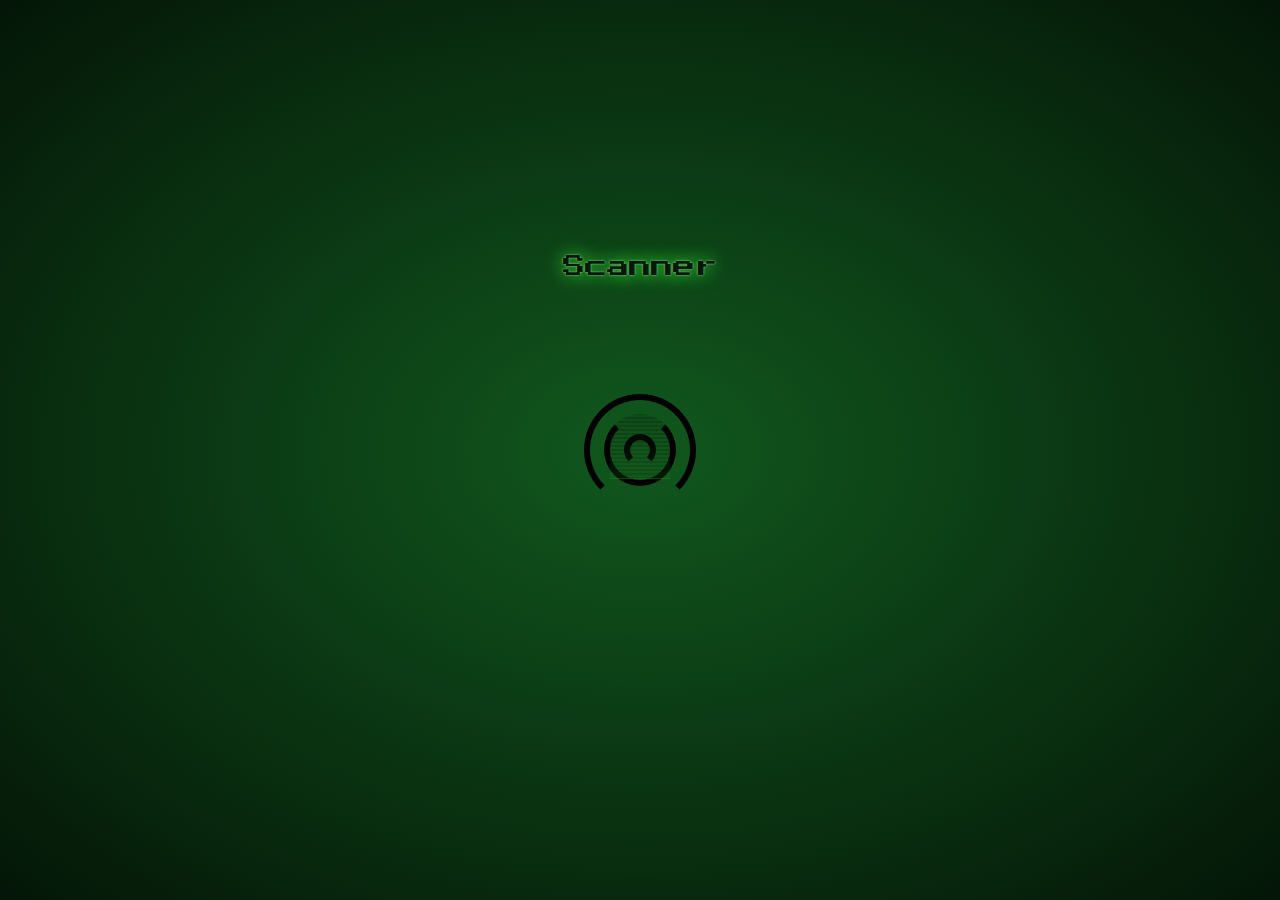
<file: index.html>
<!DOCTYPE html>
<html lang="en">
<head>
    <meta charset="UTF-8">
    <meta name="viewport" content="width=device-width, initial-scale=1.0">
    <link rel="stylesheet" href="main.css">
    <script src="https://cdnjs.cloudflare.com/ajax/libs/jquery/3.5.1/jquery.min.js"></script>
    <script src="https://cdnjs.cloudflare.com/ajax/libs/jquery/3.5.1/jquery.js"></script>

    <title>Matthew Rodriguez</title>
   
  
</head>

<body onload="myFunction()" style="margin:0;" class="bodyindex" style="background-color: black;">

    
    <MAIN id="backg">
        <div id="user">Scanner</div>

        <div id="loader">
            <div class="overlay" id='load'></div>

            <span id="load"></span>
            <span id="load"></span>
            <span id="load"></span>
          </div>

    </MAIN>

   



    <div class="left" class="unset">

<main>
    
<section id="wrapper" class="unset">
<section>
    <div class="noise indexnoise unset"></div>
<div class="overlay aboutover unset"></div>
<div class="terminal indexterm unset">
  <a href="index.html"> <div class="animate-bottom " ><img src="ufo.png" class="img"></div></a>
  <h1 class="role animate-bottom errorcode txtbox" >
Welcome back Cadet. Unidentified Flying Objects are all over the scanner, we need your help. Firstly, we need to ask you some questions to confirm your identity. </h1>   

<h1 class=" role question1 question txtbox" >
 Are you a human? y/n</h1>   
 <span id="result"  class="errorcodee" ></span>


<h1 class="role question txtbox" id="question2" style="display: none;">
  What is your passcode? </h1> 

  <span id="result2"  class="errorcodee unset" style="display: none;"></span>


  <h1 class="role question unset" id="question3" style="display: none;">
    </h1> 

   <input type="text"  id="lname" autocomplete="nope" class="txtbox"><br/>
    <br><input type="button" value="Enter" id="submit" onClick="pr()" class="unset">
    <br><input type="button" value="Clear Answer" id="clear" onClick="rem()" class="unset">

  
    <div class="popup">
        <div class="content">
          Passcode verified. <br><br>Assist us by tapping on each object that is identified by the scanner. 
        </div>
        <div class="buttons">
          <a href="scan.html"><button>I'm ready</button></a>
        </div>
      </div>
  
  <!--<p class="output animate-bottom"><a href="https://github.com/Matthew-Rodriguez"><i class="fab fa-github icongit"></i></a> <a href="https://www.linkedin.com/in/matthew-rodriguez-080697146/"><i class="fab fa-linkedin iconlink"></i></a></p>-->

  
</div>

 <div onClick="prof()" id="prof" class="exit3">PROFILE<i class="fas fa-power-off icon"></i></div>
</section>
</section>
</div>






<div class="left hide">

    <section>
      
    <section id="wrapper" class="hide">
    
        <div class="noise hide"></div>
    <div class="overlay hide"></div>
    <div class="terminal hide">
      <h1 class="role animate-bottom roleque hide" >
      </h1>   
      <br>
      <br>
   <div class="animate-bottom hide" onClick="user()"><img src="ufo.png" class="img2"></div>
    
     <p class="output animate-bottom outputque hide" id="fold">View Profile</p><br>
      <br>
      <div id="folder" onClick="user()" class="potential hide data" >  <span class="errorcode  name" >name: user2730402</span><br>
        <div class="hide data" style="margin-top: 2rem;" onClick="user()">PhD in Aerospace Engineering</div> <br><br>
        <div class="hide data" style="margin-top: 1rem;" onClick="user()">Passcode: <b class="anim">0317</b></div>
    

    
    </div>
    
     
  <div  onClick="user()" id="back" class="exit3 hide">back<i class="fas fa-power-off icon"></i></div>
    
      <!--<p class="output animate-bottom"><a href="https://github.com/Matthew-Rodriguez"><i class="fab fa-github icongit"></i></a> <a href="https://www.linkedin.com/in/matthew-rodriguez-080697146/"><i class="fab fa-linkedin iconlink"></i></a></p>-->
    
      
    </div>
    
    
</section>
    </section>
    </div>


                <script src="index.js"></script>

                <script>
                    var counter2 = 0

$("#fold").click(function() {
  counter2++
  if(counter2 % 2 === 1) {
    $('.data').css({
        "display":"unset"
      })
      $('#folder').css({
        "display":"unset"
      })
      console.log('sdlkj')
    } else {
        $('#folder').css({
        "display":"none",
    })
}
})

var coun = 0

$("#prof").click(function() {
  coun++
  if(coun % 2 === 1) {
      console.log(1)
    $('.hide').css({
        "display":"unset"
      })
      $('.unset').css({
        "display":"none"
      })
      $(".data").css({
        "display": "none"
  })
  $(".txtbox").css({
        "visibility": "unset"
  })
    } else  if(coun % 2 === 2){
        console.log(2)

        $(".txtbox").css({
        "visibility": "hidden"
  })
        $('.hide').css({
        "display":"none"
      })

      $(".data").css({
        "display": "unset"
  })
  $("#question2").css({
        "display": "none"
  })
} else {
    $('.hide').css({
        "display":"unset"
      })
      $('.unset').css({
        "display":"none"
      })
      $(".data").css({
        "display": "none"
  })
  $(".txtbox").css({
        "visibility": "unset"
  })
}
})

function user() {
  $(".hide").css({
    "display": "none"
  })
  $(".unset").css({
    "display": "unset"
  })
  $(".data").css({
    "display": "none"
  })
}


                    var myVar;

function myFunction() {
  myVar = setTimeout(showPage, 3000);
}

function showPage() {
  document.getElementById("loader").style.display = "none";
  document.getElementById("backg").style.display = "none";

  document.getElementById("wrapper").style.display = "block";
}
                </script>



<script>

function pr() {
   var question1 = document.getElementById("result").innerHTML = document.getElementById('lname').value;
   console.log(question1)
   var ques = question1.replace(/(^\s+|\s+$)/g,'');

   var text;


   if(ques ==="yes" || ques ==="y" || ques === "Y" || ques==="YES") {
       text=" ^ LOL, just making sure. "
       $('#question2').css({
            "display":"unset"
          })
          $('.question1').css({
            "animation":"none"
          })
          $('.exit3').css({
            "animation":"blink-2 1s infinite"
          })
          
          document.getElementById("lname").value = " ";

          
          $('#question3').css({
            "display":"none"
          })
   } else if (ques ==="no" || ques ==="n" || ques === "no" || ques === "NO") {
       text="failed."
       $('#question3').css({
            "display":"unset"
          })
          
          $('#question2').css({
            "display":"none"
          })
          document.getElementById("lname").value = " ";

        } else if (ques ==="0317" ) {
       text="^ Correct."

       $('.popup').css({
            "width":"100vh",
            "height": "25rem",
            "top":"20%",
            
          })
   
          document.getElementById("lname").value = " ";
   
   
   } else {
       text="Never heard of that. "
       document.getElementById("lname").value = " ";

   }

  document.getElementById("result").innerHTML = text;


  }


  $("#lname").keyup(function(event) {
    if (event.keyCode === 13) {
        $("#submit").click();
        console.log('press')
    }





});



</script>

<script>
function rem() {
    document.getElementById("result").innerHTML = " ";
    document.getElementById("lname").value = " ";
    document.getElementById("question2").innerHTML = " ";
    document.getElementById("question3").innerHTML = " ";



}
</script>

<script src="https://cdnjs.cloudflare.com/ajax/libs/jquery/3.5.1/jquery.min.js"></script>

</body>


</html>
</file>
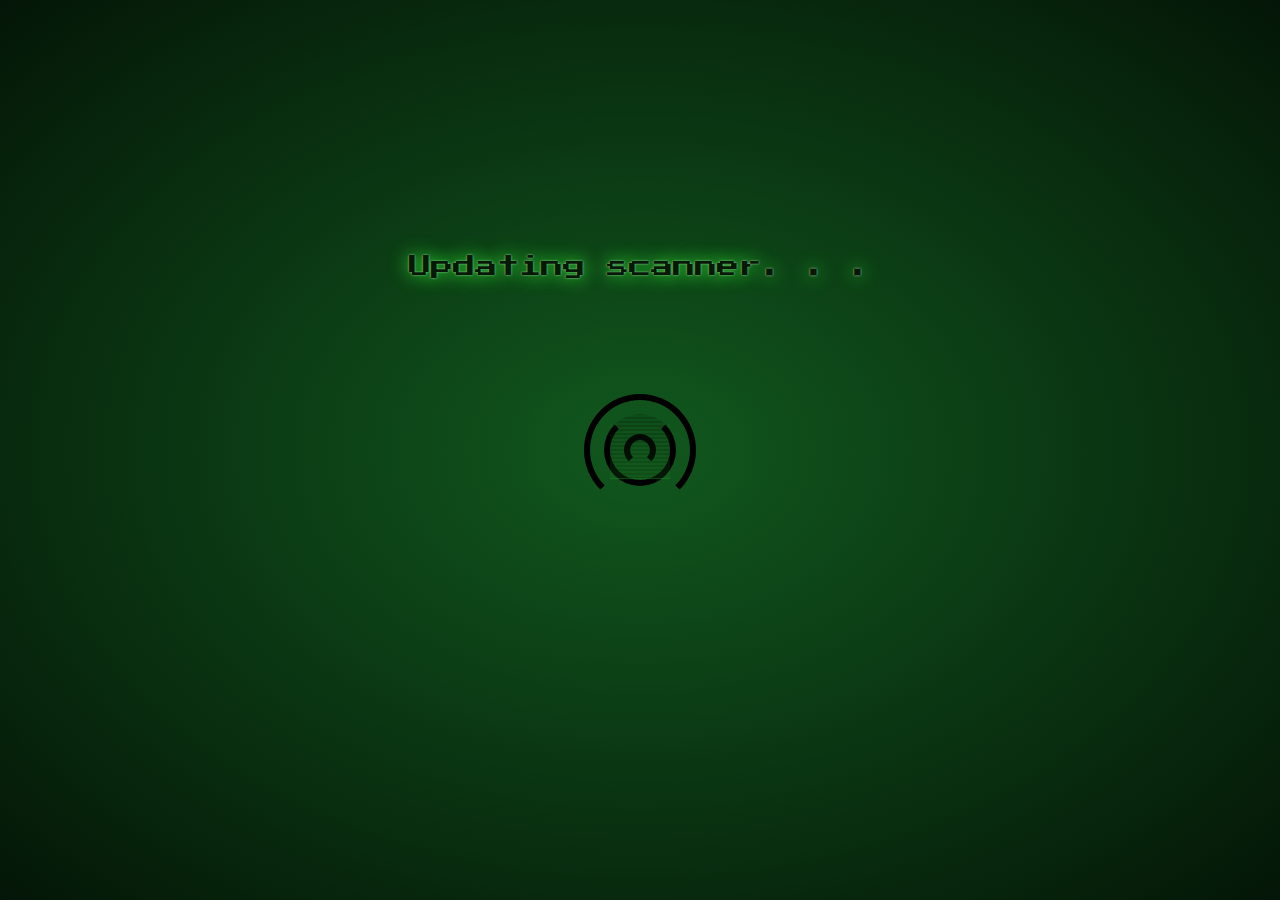
<file: scan.html>
<!DOCTYPE html>
<html lang="en">
<head>
    <meta charset="UTF-8">
    <meta name="viewport" content="width=device-width, initial-scale=1.0">
    <link rel="stylesheet" href="main.css">
    <script src="https://cdnjs.cloudflare.com/ajax/libs/jquery/3.5.1/jquery.js"></script>

    <title>Matthew Rodriguez</title>
   
  
</head>

<body onload="myFunction()" style="margin:0;" class="bodyindex" style="background-color: black;">


    <MAIN id="backg">
        <div id="user">Updating scanner<b class="anim">. . . </b> </div>

        <div id="loader">
            <div class="overlay" id='load'></div>

            <span id="load"></span>
            <span id="load"></span>
            <span id="load"></span>
          </div>

    </MAIN>
    <div class="left">

      <section id="wrapper" onclick="bodyclick()" >

        <div class="noise indexnoise"></div>
    <div class="overlayscan aboutover"></div>
    <div class="terminal indexterm">
       <a href="index.html"> <div class="animate-bottom "><img src="ufo.png" class="img"></div></a>
       <div id="harder" onclick="bclick()">Hard</div>

        <div id="bluemass" class="animate-bottom"><img src="scanufo.png" height="65" width="65"></div>
        <div id="bluemass2" class="animate-bottom" style="display: none;"><img src="scanufo.png" height="65" width="65"></div>


<div class="counts" id="counts">Caught: <b style="color: white;">0</b></div>
<div id="streak"></div>

</div>
    </section>
    

<main>

                <script src="index.js"></script>

                <script>

var c = 0;
$("#harder").click(function() {
  c++

  if (c % 2 ===1) {
  $('#bluemass2').css({
            "display":"unset"
          })
          $('#bluemass').css({
            "display":"none"
          })
          $('#harder').css({
            "color":"red"
          })
        } else {
          $('#bluemass').css({
            "display":"unset"
          })
          $('#bluemass2').css({
            "display":"none"
          })
          $('#harder').css({
            "color":"white"
          })
        }
})
                    var myVar;

function myFunction() {
  myVar = setTimeout(showPage, 3000);
}

function showPage() {
  document.getElementById("loader").style.display = "none";
  document.getElementById("backg").style.display = "none";

  document.getElementById("wrapper").style.display = "block";
}
                </script>
<script>
var blueMassElement = document.getElementById('bluemass');
var currentTop = 0;
var documentHeight = document.documentElement.clientHeight;
var documentWidth = document.documentElement.clientWidth;

 window.setInterval(function() {
   // Create the divs in here
   
   currentTop = Math.floor(Math.random() * documentHeight);
   currentLeft = Math.floor(Math.random() * documentWidth);
   
   blueMassElement.style.top = currentTop + "px";
   blueMassElement.style.left = currentLeft + "px";
 }, 1200);

 




  var counter = 0;

  $(document).ready(function() {
    counter++
	var counts = 0;
	$("#bluemass").click(function() {
		counts += +1;
		if(counts<100){
      
      counts1 = "Caught: " + counts;
  
		}else{ 
   
      counts = 0;
			counts1 = "Caught: ";
		}
		$(".counts").text(counts1);
	});
	
})




$('#bluemass').on('click', function(e) {
  explode(e.pageX, e.pageY);
  console.log('lickef')
  counter++




          
})


// explosion construction
function explode(x, y) {
  var particles = 15,
    // explosion container and its reference to be able to delete it on animation end
    explosion = $('<div class="explosion"></div>');

  // put the explosion container into the body to be able to get it's size
  $('body').append(explosion);

  // position the container to be centered on click
  explosion.css('left', x - explosion.width() / 2);
  explosion.css('top', y - explosion.height() / 2);

  for (var i = 0; i < particles; i++) {
    // positioning x,y of the particle on the circle (little randomized radius)
    var x = (explosion.width() / 2) + rand(80, 150) * Math.cos(2 * Math.PI * i / rand(particles - 10, particles + 10)),
      y = (explosion.height() / 2) + rand(80, 150) * Math.sin(2 * Math.PI * i / rand(particles - 10, particles + 10)),
      color = rand(250, 145) + ', ' + rand(0, 255) + ', ' + rand(0, 255), // randomize the color rgb
        // particle element creation (could be anything other than div)
      elm = $('<div class="particle" style="' +
        'background-color: rgb(' + color + ') ;' +
        'top: ' + y + 'px; ' +
        'left: ' + x + 'px"></div>');

    if (i == 0) { // no need to add the listener on all generated elements
      // css3 animation end detection
      elm.one('webkitAnimationEnd oanimationend msAnimationEnd animationend', function(e) {
        explosion.remove(); // remove this explosion container when animation ended
      });
    }
    explosion.append(elm);
  }
}

// get random number between min and max value
function rand(min, max) {
  return Math.floor(Math.random() * (max + 1)) + min;
}
</script>


<script>
var blueMassElementt = document.getElementById('bluemass2');
var currentTopp = 0;
var documentHeightt = document.documentElement.clientHeight;
var documentWidthh = document.documentElement.clientWidth;

 window.setInterval(function() {
   // Create the divs in here
   
   currentTopp = Math.floor(Math.random() * documentHeightt);
   currentLeft = Math.floor(Math.random() * documentWidthh);
   
   blueMassElementt.style.top = currentTopp + "px";
   blueMassElementt.style.left = currentLeft + "px";
 }, 600);

 




  var counter = 0;

  $(document).ready(function() {
    counter++
	var counts = 0;
	$("#bluemass2").click(function() {
		counts += +1;
		if(counts<100){
      
      counts1 = "Caught: " + counts;
      $(counts).css({
            "position":"absolute",
            "top": "10%"
          })
  
		}else{ 
   
      counts = 0;
			counts1 = "Caught: ";
		}
		$(".counts").text(counts1);
	});
	
})




$('#bluemass').on('click', function(e) {
  explode(e.pageX, e.pageY);
  console.log('lickef')
  counter++




          
})


// explosion construction
function explode(x, y) {
  var particles = 15,
    // explosion container and its reference to be able to delete it on animation end
    explosion = $('<div class="explosion"></div>');

  // put the explosion container into the body to be able to get it's size
  $('body').append(explosion);

  // position the container to be centered on click
  explosion.css('left', x - explosion.width() / 2);
  explosion.css('top', y - explosion.height() / 2);

  for (var i = 0; i < particles; i++) {
    // positioning x,y of the particle on the circle (little randomized radius)
    var x = (explosion.width() / 2) + rand(80, 150) * Math.cos(2 * Math.PI * i / rand(particles - 10, particles + 10)),
      y = (explosion.height() / 2) + rand(80, 150) * Math.sin(2 * Math.PI * i / rand(particles - 10, particles + 10)),
      color = rand(250, 145) + ', ' + rand(0, 255) + ', ' + rand(0, 255), // randomize the color rgb
        // particle element creation (could be anything other than div)
      elm = $('<div class="particle" style="' +
        'background-color: rgb(' + color + ') ;' +
        'top: ' + y + 'px; ' +
        'left: ' + x + 'px"></div>');

    if (i == 0) { // no need to add the listener on all generated elements
      // css3 animation end detection
      elm.one('webkitAnimationEnd oanimationend msAnimationEnd animationend', function(e) {
        explosion.remove(); // remove this explosion container when animation ended
      });
    }
    explosion.append(elm);
  }
}

// get random number between min and max value
function rand(min, max) {
  return Math.floor(Math.random() * (max + 1)) + min;
}
</script>

</body>


</html>
</file>
<file: main.css>
@import url("https://fonts.googleapis.com/css?family=Press+Start+2P&display=swap");
html {
  min-height: 100%;
  scroll-behavior: smooth;
}

body {
  -webkit-box-sizing: border-box;
          box-sizing: border-box;
  padding: 0;
  margin: 0;
  overflow: hidden;
}

#load:nth-child(1) {
  position: absolute;
  top: 50%;
  left: 50%;
  -webkit-transform: translate(-50%, -50%);
          transform: translate(-50%, -50%);
  width: 60px;
  height: 60px;
  border: 6px solid #000000;
  border-radius: 50%;
  border-top: 6px solid transparent;
  -webkit-animation: animate1 1s infinite linear;
          animation: animate1 1s infinite linear;
}

#load:nth-child(2) {
  position: absolute;
  top: 50%;
  left: 50%;
  -webkit-transform: translate(-50%, -50%);
          transform: translate(-50%, -50%);
  width: 100px;
  height: 100px;
  border: 6px solid #000000;
  border-radius: 50%;
  border-bottom: 6px solid transparent;
  -webkit-animation: animate1 2s infinite linear;
          animation: animate1 2s infinite linear;
}

#load:nth-child(3) {
  position: absolute;
  top: 50%;
  left: 50%;
  -webkit-transform: translate(-50%, -50%);
          transform: translate(-50%, -50%);
  width: 20px;
  height: 20px;
  border: 6px solid #000000;
  border-radius: 50%;
  border-bottom: 6px solid transparent;
  -webkit-animation: animate2 1s infinite linear;
          animation: animate2 1s infinite linear;
}

@-webkit-keyframes animate1 {
  0% {
    -webkit-transform: translate(-50%, -50%) rotate(0deg);
            transform: translate(-50%, -50%) rotate(0deg);
  }
  100% {
    -webkit-transform: translate(-50%, -50%) rotate(360deg);
            transform: translate(-50%, -50%) rotate(360deg);
  }
}

@keyframes animate1 {
  0% {
    -webkit-transform: translate(-50%, -50%) rotate(0deg);
            transform: translate(-50%, -50%) rotate(0deg);
  }
  100% {
    -webkit-transform: translate(-50%, -50%) rotate(360deg);
            transform: translate(-50%, -50%) rotate(360deg);
  }
}

@-webkit-keyframes animate2 {
  0% {
    -webkit-transform: translate(-50%, -50%) rotate(0deg);
            transform: translate(-50%, -50%) rotate(0deg);
  }
  100% {
    -webkit-transform: translate(-50%, -50%) rotate(-360deg);
            transform: translate(-50%, -50%) rotate(-360deg);
  }
}

@keyframes animate2 {
  0% {
    -webkit-transform: translate(-50%, -50%) rotate(0deg);
            transform: translate(-50%, -50%) rotate(0deg);
  }
  100% {
    -webkit-transform: translate(-50%, -50%) rotate(-360deg);
            transform: translate(-50%, -50%) rotate(-360deg);
  }
}

ul.transition {
  display: -webkit-box;
  display: -ms-flexbox;
  display: flex;
  position: absolute;
  z-index: 10;
  height: 100vh;
  width: 100%;
  top: 0;
  left: -3rem;
  margin: 0;
  pointer-events: none;
}

ul.transition li {
  -webkit-transform: scaleY(0);
          transform: scaleY(0);
  background-image: -webkit-gradient(linear, left top, right bottom, from(black), to(black));
  background-image: linear-gradient(to right bottom, black, black);
  width: 20%;
}

section {
  background-color: #000000;
  background-image: radial-gradient(#11581E, #041607), url("https://media.giphy.com/media/oEI9uBYSzLpBK/giphy.gif");
  background-repeat: no-repeat;
  background-size: cover;
  font-family: 'Press Start 2P';
  font-size: 1.5rem;
  color: rgba(128, 255, 128, 0.8);
  text-shadow: 0 0 1ex #33ff33, 0 0 2px rgba(255, 255, 255, 0.8);
  overflow: hidden;
  height: 100vh;
}

@media screen and (max-width: 525px) {
  .indexterm {
    height: 115% !important;
  }
}

@media screen and (max-width: 525px) {
  .indexnoise {
    height: 130% !important;
  }
}

@media screen and (device-width: 360px) and (device-height: 640px) and (-webkit-device-pixel-ratio: 3) and (orientation: portrait) {
  .aboutsec {
    height: 115vh;
    width: 57vh;
  }
}

@media screen and (max-width: 525px) {
  .aboutsec {
    height: 130%;
  }
}

@media screen and (max-width: 525px) {
  .abouterm {
    height: 130%;
  }
}

@media screen and (max-width: 525px) {
  .aboutover {
    height: 130% !important;
  }
}

@media screen and (max-width: 525px) {
  #aboutpage {
    overflow-y: unset;
  }
}

.role {
  width: 150%;
}

@media screen and (max-width: 1430px) {
  .role {
    width: 120%;
  }
}

@media screen and (max-width: 525px) {
  .role {
    -webkit-transform: translateX(6.5rem);
            transform: translateX(6.5rem);
    font-size: 2rem;
  }
}

@media only screen and (min-device-width: 375px) and (max-device-width: 812px) and (-webkit-device-pixel-ratio: 3) {
  .name {
    width: 200%;
  }
}

@media only screen and (min-device-width: 375px) and (max-device-width: 667px) {
  .name {
    width: 200%;
  }
}

.noise {
  pointer-events: none;
  position: absolute;
  width: 100%;
  height: 100%;
  background-image: url("https://media.giphy.com/media/oEI9uBYSzLpBK/giphy.gif");
  background-repeat: no-repeat;
  background-size: cover;
  z-index: -1;
  opacity: .02;
}

.overlay {
  pointer-events: none;
  position: absolute;
  width: 100%;
  height: 100%;
  background: repeating-linear-gradient(180deg, rgba(0, 0, 0, 0) 0, rgba(0, 0, 0, 0.3) 50%, rgba(0, 0, 0, 0) 100%);
  background-size: auto 4px;
  z-index: 1;
}

.overlay::before {
  content: "";
  pointer-events: none;
  position: absolute;
  display: block;
  top: 0;
  left: 0;
  right: 0;
  bottom: 0;
  width: 100%;
  height: 100%;
  background-image: -webkit-gradient(linear, left bottom, left top, from(transparent), color-stop(2%, rgba(32, 128, 32, 0.2)), color-stop(3%, rgba(32, 128, 32, 0.8)), color-stop(3%, rgba(32, 128, 32, 0.2)), to(transparent));
  background-image: linear-gradient(0deg, transparent 0%, rgba(32, 128, 32, 0.2) 2%, rgba(32, 128, 32, 0.8) 3%, rgba(32, 128, 32, 0.2) 3%, transparent 100%);
  background-repeat: no-repeat;
  -webkit-animation: scan 5s linear 0s infinite;
          animation: scan 5s linear 0s infinite;
}

@-webkit-keyframes scan {
  0% {
    background-position: 0 -100vh;
  }
  35%, 100% {
    background-position: 0 100vh;
  }
}

@keyframes scan {
  0% {
    background-position: 0 -100vh;
  }
  35%, 100% {
    background-position: 0 100vh;
  }
}

.terminal {
  -webkit-box-sizing: inherit;
          box-sizing: inherit;
  position: absolute;
  height: 100%;
  width: 1000px;
  max-width: 100%;
  padding: 4rem;
  text-transform: uppercase;
}

@media screen and (max-width: 525px) {
  .terminal {
    font-size: 14px;
    width: 52%;
    -webkit-transform: translateY(-29px);
            transform: translateY(-29px);
  }
}

@media screen and (device-width: 360px) and (device-height: 640px) and (-webkit-device-pixel-ratio: 3) and (orientation: portrait) {
  .terminal {
    -webkit-transform: translateY(-35px);
            transform: translateY(-35px);
  }
}

.output {
  color: rgba(128, 255, 128, 0.8);
  text-shadow: 0 0 1px rgba(51, 255, 51, 0.4), 0 0 2px rgba(255, 255, 255, 0.8);
}

.output:hover {
  margin-left: 2rem;
}

@media screen and (device-width: 360px) and (device-height: 640px) and (-webkit-device-pixel-ratio: 3) and (orientation: portrait) {
  .output:hover {
    margin-left: 1rem;
  }
}

.output::before {
  content: "> ";
}

@media screen and (max-width: 525px) {
  .output::before {
    -webkit-transform: translateX(-20px);
            transform: translateX(-20px);
  }
}

a {
  color: #fff;
  text-decoration: none;
}

.errorcode {
  color: white;
}

.errorcode::after {
  content: "_";
  -webkit-animation: blink-2 1s infinite;
          animation: blink-2 1s infinite;
  margin-left: 5px;
}

@-webkit-keyframes blink-2 {
  0% {
    opacity: 1;
  }
  50% {
    opacity: .7;
  }
  100% {
    opacity: 1;
  }
}

@keyframes blink-2 {
  0% {
    opacity: 1;
  }
  50% {
    opacity: .2;
  }
  100% {
    opacity: 1;
  }
}

.exit3 {
  position: fixed;
  bottom: 4rem;
  right: 1.5rem;
  color: red;
  font-size: 1.5rem;
  -webkit-animation: none;
          animation: none;
  cursor: -webkit-grab;
  cursor: grab;
}

@media screen and (max-width: 525px) {
  .exit3 {
    font-size: 1rem;
    bottom: 2rem;
  }
}

#wrapper {
  display: none;
  overflow: hidden;
}

@media screen and (max-width: 525px) {
  #wrapper {
    overflow-y: unset;
    height: 130vh;
  }
}

#wrapper2 {
  display: unset;
  overflow: hidden;
}

@media screen and (max-width: 525px) {
  #wrapper2 {
    overflow-y: unset;
    height: 130vh;
  }
}

.left {
  display: unset;
  overflow: hidden;
  background-color: #000000;
  background-image: radial-gradient(#11581E, #041607), url("https://media.giphy.com/media/oEI9uBYSzLpBK/giphy.gif");
  background-repeat: no-repeat;
  background-size: cover;
  font-family: 'Press Start 2P';
  font-size: 1.5rem;
  color: rgba(128, 255, 128, 0.8);
  text-shadow: 0 0 1ex #33ff33, 0 0 2px rgba(255, 255, 255, 0.8);
  overflow: hidden;
  height: 100vh;
}

#backg {
  background-color: #000000;
  background-image: radial-gradient(#11581E, #041607), url("https://media.giphy.com/media/oEI9uBYSzLpBK/giphy.gif");
  background-repeat: no-repeat;
  background-size: cover;
  font-family: 'Press Start 2P';
  font-size: 1.5rem;
  color: rgba(128, 255, 128, 0.8);
  text-shadow: 0 0 1ex #33ff33, 0 0 2px rgba(255, 255, 255, 0.8);
  overflow: hidden;
  height: 100vh;
}

#user {
  text-align: center;
  -webkit-transform: translateY(16rem);
          transform: translateY(16rem);
  color: #061806;
  font-size: 1.4rem;
}

@media screen and (max-width: 525px) {
  #user {
    -webkit-transform: translate(1rem, 11rem);
            transform: translate(1rem, 11rem);
  }
}

@-webkit-keyframes spin {
  0% {
    -webkit-transform: rotate(0deg);
  }
  100% {
    -webkit-transform: rotate(360deg);
  }
}

@keyframes spin {
  0% {
    -webkit-transform: rotate(0deg);
            transform: rotate(0deg);
  }
  100% {
    -webkit-transform: rotate(360deg);
            transform: rotate(360deg);
  }
}

/* Add animation to "page content" */
.animate-bottom {
  position: relative;
  -webkit-animation-name: animatebottom;
  -webkit-animation-duration: 1s;
  animation-name: animatebottom;
  -webkit-animation-duration: 1.2s;
          animation-duration: 1.2s;
}

@-webkit-keyframes animatebottom {
  from {
    bottom: -100px;
    opacity: 0;
  }
  to {
    bottom: 0px;
    opacity: 1;
  }
}

@keyframes animatebottom {
  from {
    bottom: -100px;
    opacity: 0;
  }
  to {
    bottom: 0;
    opacity: 1;
  }
}

.errorcodee {
  opacity: unset;
}

input {
  background-color: transparent;
  border: none;
  border-bottom: 3px solid black;
  content: "_";
  color: rgba(255, 255, 255, 0.8);
  text-shadow: 0 0 1ex #33ff33, 0 0 2px rgba(255, 255, 255, 0.8);
  font-family: "Press Start 2P";
  text-decoration: none;
}

.role {
  font-size: 1rem;
  width: 90%;
  line-height: 3rem;
  margin: .5rem;
  -webkit-transform: translateY(-3rem);
          transform: translateY(-3rem);
}

.question {
  color: white;
}

#result {
  display: block;
  -webkit-transform: translate(3rem, -2rem);
          transform: translate(3rem, -2rem);
  font-size: 1.5rem;
}

#lname {
  display: block;
  padding: 1rem;
  background-color: black;
}

.anim-typewrite {
  -webkit-animation: blinkTextCursor 500ms infinite normal;
          animation: blinkTextCursor 500ms infinite normal;
}

.anim {
  -webkit-animation: blink-2 1s infinite;
          animation: blink-2 1s infinite;
  cursor: -webkit-grab;
  cursor: grab;
}

@-webkit-keyframes blinkTextCursor {
  from {
    border-right-color: rgba(255, 255, 255, 0.75);
  }
  to {
    border-right-color: transparent;
  }
}

@keyframes blinkTextCursor {
  from {
    border-right-color: rgba(255, 255, 255, 0.75);
  }
  to {
    border-right-color: transparent;
  }
}

.question1 {
  opacity: .7;
  -webkit-animation: blink-2 1.5s infinite;
          animation: blink-2 1.5s infinite;
}

#question2 {
  opacity: .7;
  -webkit-animation: blink-2 1.5s infinite;
          animation: blink-2 1.5s infinite;
}

#question3 {
  opacity: .7;
  -webkit-animation: blink-2 1.5s infinite;
          animation: blink-2 1.5s infinite;
}

.img {
  width: 13.5%;
  float: right;
  -webkit-transform: translate(17rem, 0rem);
          transform: translate(17rem, 0rem);
}

.img2 {
  width: 13.5%;
  float: right;
  -webkit-transform: translate(17rem, -5rem);
          transform: translate(17rem, -5rem);
}

.popup {
  background-color: #212721;
  width: 0px;
  height: 0px;
  overflow: hidden;
  -webkit-transition: width 0.5s cubic-bezier(0.68, -0.55, 0.265, 1.55), height 0.5s cubic-bezier(0.68, -0.55, 0.265, 1.55), top 0.5s cubic-bezier(0.68, -0.55, 0.265, 1.55);
  transition: width 0.5s cubic-bezier(0.68, -0.55, 0.265, 1.55), height 0.5s cubic-bezier(0.68, -0.55, 0.265, 1.55), top 0.5s cubic-bezier(0.68, -0.55, 0.265, 1.55);
  position: absolute;
  left: 0;
  right: 0;
  margin-left: auto;
  margin-right: auto;
  -webkit-box-shadow: 0px 1px 2px #1a2308;
          box-shadow: 0px 1px 2px #1a2308;
  border-radius: 7px;
  left: 24%;
  display: -webkit-box;
  display: -ms-flexbox;
  display: flex;
  -webkit-box-orient: vertical;
  -webkit-box-direction: normal;
      -ms-flex-direction: column;
          flex-direction: column;
}

.popup .content {
  padding: 10px;
  color: #f5f3f3;
  text-align: center;
  margin-top: auto;
}

.popup .buttons {
  margin-top: auto;
}

.popup .buttons button {
  background-color: #96CA2D;
  border: 1px solid #a2d43d;
  width: 100%;
  padding-top: 7px;
  padding-bottom: 7px;
  color: #212721;
  cursor: pointer;
  text-transform: uppercase;
  font-weight: bold;
  font-size: 16px;
}

.popup.show {
  width: 200px;
  height: 130px;
  top: 10%;
}

#folder {
  font-size: 1rem;
  display: none;
  color: #eee6e6;
  position: relative;
  left: 5rem;
  top: -1rem;
  -webkit-animation: slide-in-blurred-right .4s forwards;
          animation: slide-in-blurred-right .4s forwards;
}

@media screen and (max-width: 525px) {
  #folder {
    font-size: 7px;
    top: 3rem;
    left: 2rem;
  }
}

.counts {
  color: white;
}

#streak {
  color: white;
  font-size: 2rem;
}

.id {
  color: white;
  font-size: 2rem;
}

#bluemass {
  position: absolute;
  opacity: .7;
  display: unset;
}

#bluemass:hover {
  opacity: 1;
}

.overlayscan {
  pointer-events: none;
  position: absolute;
  width: 100%;
  height: 100%;
  background: repeating-linear-gradient(180deg, rgba(0, 0, 0, 0) 0, rgba(0, 0, 0, 0.3) 50%, rgba(0, 0, 0, 0) 100%);
  background-size: auto 4px;
  z-index: 1;
}

.overlayscan::before {
  content: "";
  pointer-events: none;
  position: absolute;
  display: block;
  top: 0;
  left: 0;
  right: 0;
  bottom: 0;
  width: 100%;
  height: 100%;
  background-image: -webkit-gradient(linear, left bottom, left top, from(transparent), color-stop(2%, rgba(32, 128, 32, 0.2)), color-stop(3%, rgba(32, 128, 32, 0.8)), color-stop(3%, rgba(32, 128, 32, 0.2)), to(transparent));
  background-image: linear-gradient(0deg, transparent 0%, rgba(32, 128, 32, 0.2) 2%, rgba(32, 128, 32, 0.8) 3%, rgba(32, 128, 32, 0.2) 3%, transparent 100%);
  background-repeat: no-repeat;
  -webkit-animation: scan 1.5s linear 0s infinite;
          animation: scan 1.5s linear 0s infinite;
}

.explosion {
  position: absolute;
  width: 600px;
  height: 600px;
  pointer-events: none;
}

.explosion .particle {
  position: absolute;
  width: 10px;
  height: 10px;
  border-radius: 50%;
  animation: pop 1s reverse forwards;
}

@-webkit-keyframes pop {
  from {
    opacity: 0;
  }
  to {
    top: 50%;
    left: 50%;
    opacity: 1;
  }
}

@keyframes pop {
  from {
    opacity: 0;
  }
  to {
    top: 50%;
    left: 50%;
    opacity: 1;
  }
}

#harder {
  font-size: 1rem;
  color: white;
  float: right;
}

.textarrow {
  -webkit-transform: translate(-2rem, 1.9rem);
          transform: translate(-2rem, 1.9rem);
}

/*
* Adding the animation to our element
*/
.bounce {
  -webkit-animation-name: bounce;
  animation-name: bounce;
}

#submit {
  border: 2px solid black;
  padding: 10px;
  margin-bottom: 5px;
}

#submit:hover {
  background-color: white;
  color: black;
}

#clear {
  border: 2px solid black;
  padding: 10px;
}

#clear:hover {
  background-color: white;
  color: black;
}

.hide {
  display: none;
}

.data {
  display: none;
}
/*# sourceMappingURL=main.css.map */
</file>
